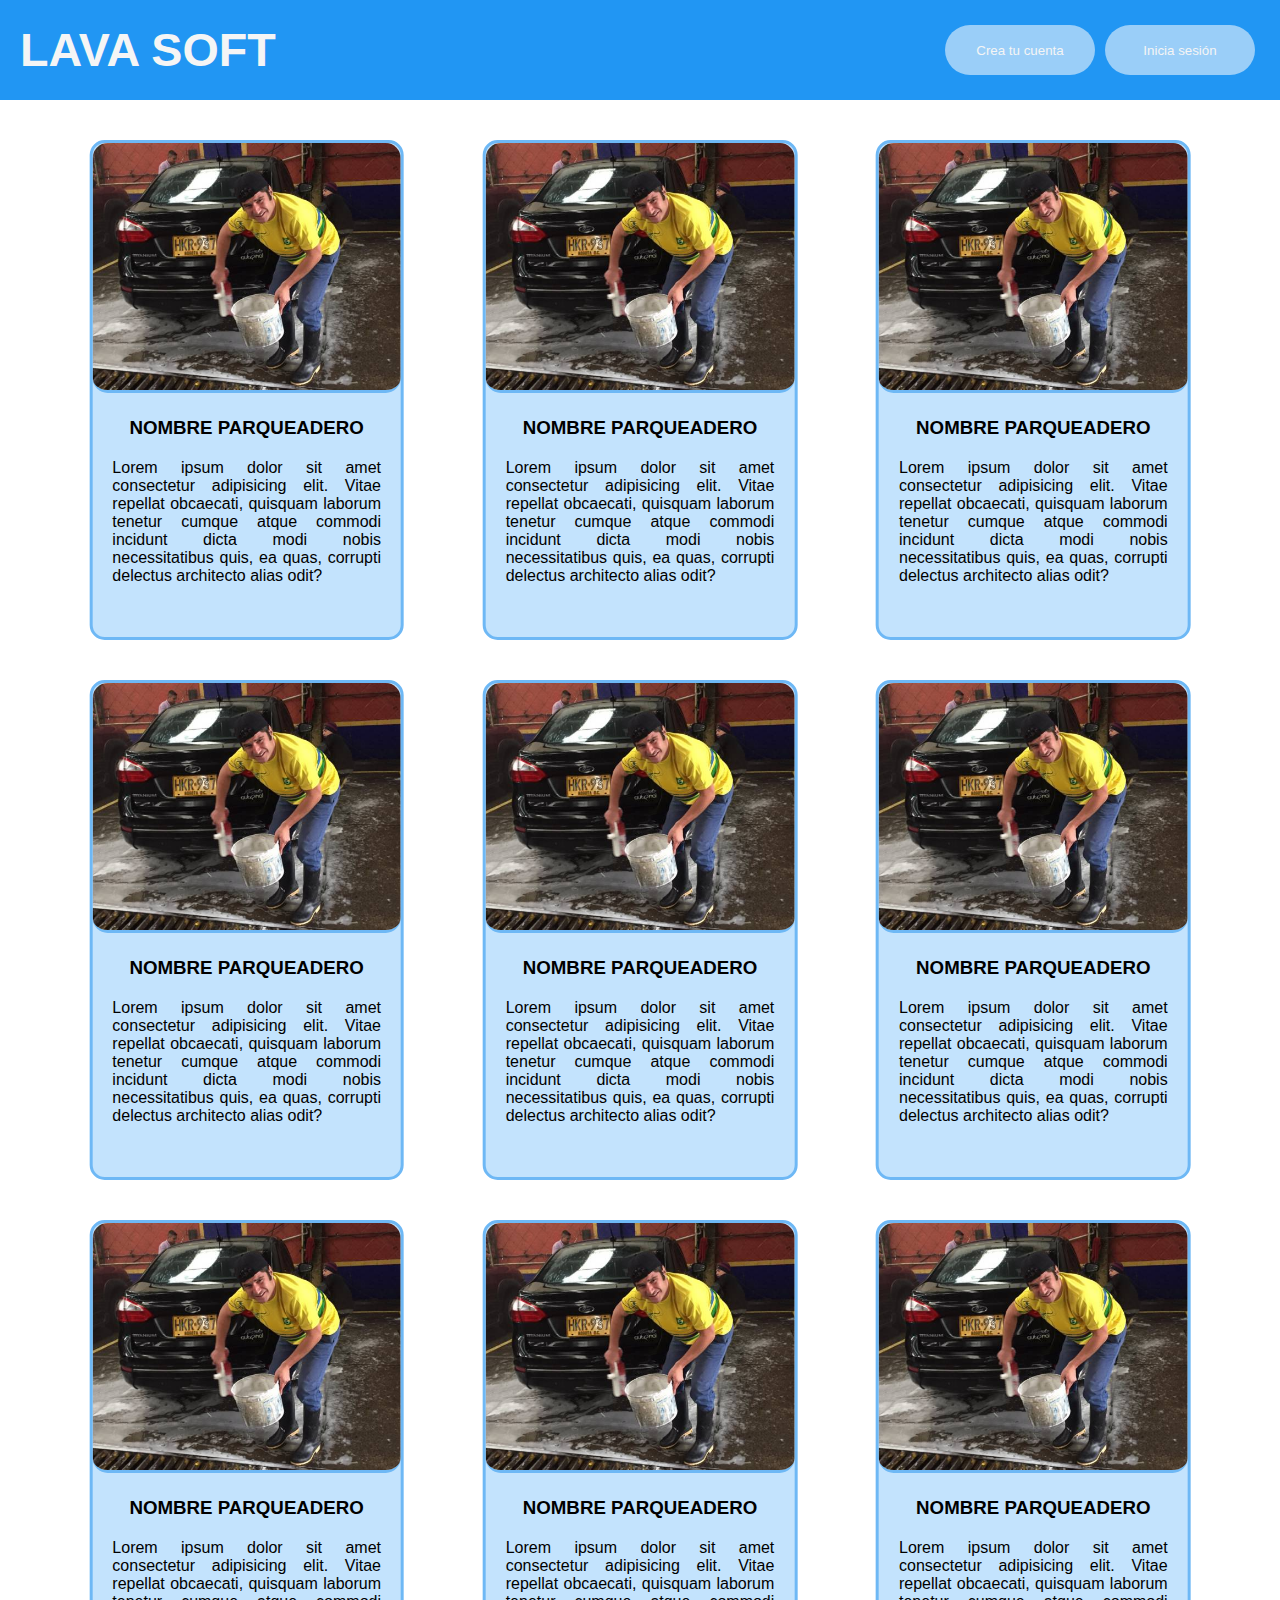
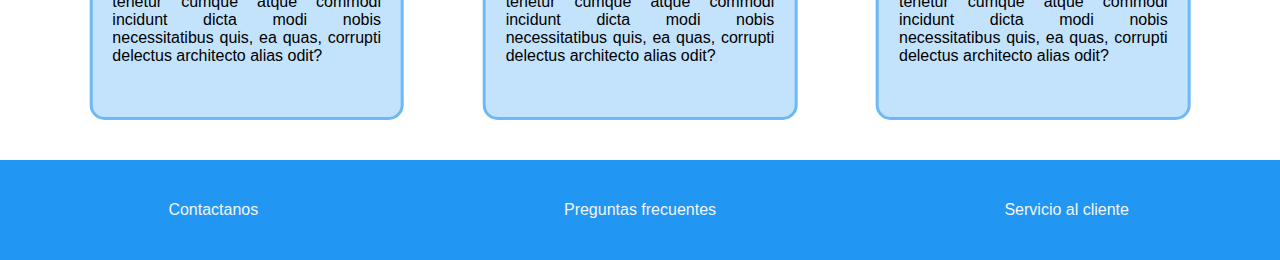
<file: index.html>
<!DOCTYPE html>
<html lang="en">

<head>
    <meta charset="UTF-8">
    <meta http-equiv="X-UA-Compatible" content="IE=edge">
    <meta name="viewport" content="width=device-width, initial-scale=1.0">
    <title>LavaSoft</title>
    <link rel="stylesheet" href="style.css">
</head>

<body>
    <div class="header">
        <div class="logo">
            <div class="tittle">
                <h1><a href="./index.html">LAVA SOFT</a></h1>
            </div>
        </div>
        <div class="log">
            <a href="./register.html" id="regisA"><button onclick="openRegister()" class="buttonReg">Crea tu
                    cuenta</button></a>

            <a href="./login.html" id="loginA"><button onclick="openLogIn()" class="buttonLog">Inicia
                    sesión</button></a>
        </div>
    </div>
    <div class="container">
        <div class="container-target">
            <div class="target">
                <a href="./login.html">
                    <img src="foto.jpg" alt="">
                    <h3>NOMBRE PARQUEADERO</h3>
                    <p>Lorem ipsum dolor sit amet consectetur adipisicing elit. Vitae repellat obcaecati, quisquam
                        laborum tenetur cumque atque commodi incidunt dicta modi nobis necessitatibus quis, ea quas,
                        corrupti delectus architecto alias odit?</p>
                </a>
            </div>
            <div class="target">
                <a href="./login.html">
                    <img src="foto.jpg" alt="">
                    <h3>NOMBRE PARQUEADERO</h3>
                    <p>Lorem ipsum dolor sit amet consectetur adipisicing elit. Vitae repellat obcaecati, quisquam
                        laborum tenetur cumque atque commodi incidunt dicta modi nobis necessitatibus quis, ea quas,
                        corrupti delectus architecto alias odit?</p>
                </a>
            </div>
            <div class="target">
                <a href="./login.html">
                    <img src="foto.jpg" alt="">
                    <h3>NOMBRE PARQUEADERO</h3>
                    <p>Lorem ipsum dolor sit amet consectetur adipisicing elit. Vitae repellat obcaecati, quisquam
                        laborum tenetur cumque atque commodi incidunt dicta modi nobis necessitatibus quis, ea quas,
                        corrupti delectus architecto alias odit?</p>
                </a>
            </div>
            <div class="target">
                <a href="./login.html">
                    <img src="foto.jpg" alt="">
                    <h3>NOMBRE PARQUEADERO</h3>
                    <p>Lorem ipsum dolor sit amet consectetur adipisicing elit. Vitae repellat obcaecati, quisquam
                        laborum tenetur cumque atque commodi incidunt dicta modi nobis necessitatibus quis, ea quas,
                        corrupti delectus architecto alias odit?</p>
                </a>
            </div>
            <div class="target">
                <a href="./login.html">
                    <img src="foto.jpg" alt="">
                    <h3>NOMBRE PARQUEADERO</h3>
                    <p>Lorem ipsum dolor sit amet consectetur adipisicing elit. Vitae repellat obcaecati, quisquam
                        laborum tenetur cumque atque commodi incidunt dicta modi nobis necessitatibus quis, ea quas,
                        corrupti delectus architecto alias odit?</p>
                </a>
            </div>
            <div class="target">
                <a href="./login.html">
                    <img src="foto.jpg" alt="">
                    <h3>NOMBRE PARQUEADERO</h3>
                    <p>Lorem ipsum dolor sit amet consectetur adipisicing elit. Vitae repellat obcaecati, quisquam
                        laborum tenetur cumque atque commodi incidunt dicta modi nobis necessitatibus quis, ea quas,
                        corrupti delectus architecto alias odit?</p>
                </a>
            </div>
            <div class="target">
                <a href="./login.html">
                    <img src="foto.jpg" alt="">
                    <h3>NOMBRE PARQUEADERO</h3>
                    <p>Lorem ipsum dolor sit amet consectetur adipisicing elit. Vitae repellat obcaecati, quisquam
                        laborum tenetur cumque atque commodi incidunt dicta modi nobis necessitatibus quis, ea quas,
                        corrupti delectus architecto alias odit?</p>
                </a>
            </div>
            <div class="target">
                <a href="./login.html">
                    <img src="foto.jpg" alt="">
                    <h3>NOMBRE PARQUEADERO</h3>
                    <p>Lorem ipsum dolor sit amet consectetur adipisicing elit. Vitae repellat obcaecati, quisquam
                        laborum tenetur cumque atque commodi incidunt dicta modi nobis necessitatibus quis, ea quas,
                        corrupti delectus architecto alias odit?</p>
                </a>
            </div>
            <div class="target">
                <a href="./login.html">
                    <img src="foto.jpg" alt="">
                    <h3>NOMBRE PARQUEADERO</h3>
                    <p>Lorem ipsum dolor sit amet consectetur adipisicing elit. Vitae repellat obcaecati, quisquam
                        laborum tenetur cumque atque commodi incidunt dicta modi nobis necessitatibus quis, ea quas,
                        corrupti delectus architecto alias odit?</p>
                </a>
            </div>
            
        </div>
    </div>
    <div class="footer">
        <div class="contacto">
            <a href="https://wa.me/+573209269012/?text=Hola,%20quiero%20lavar%20mi%20vehiculo."
                target="_blank">Contactanos </a>
        </div>
        <div class="fac">
            <a href="">Preguntas frecuentes</a>
        </div>
        <div class="sac">
            <a href="">Servicio al cliente</a>
        </div>
    </div>
    <script src="script.js"></script>
</body>

</html>
</file>
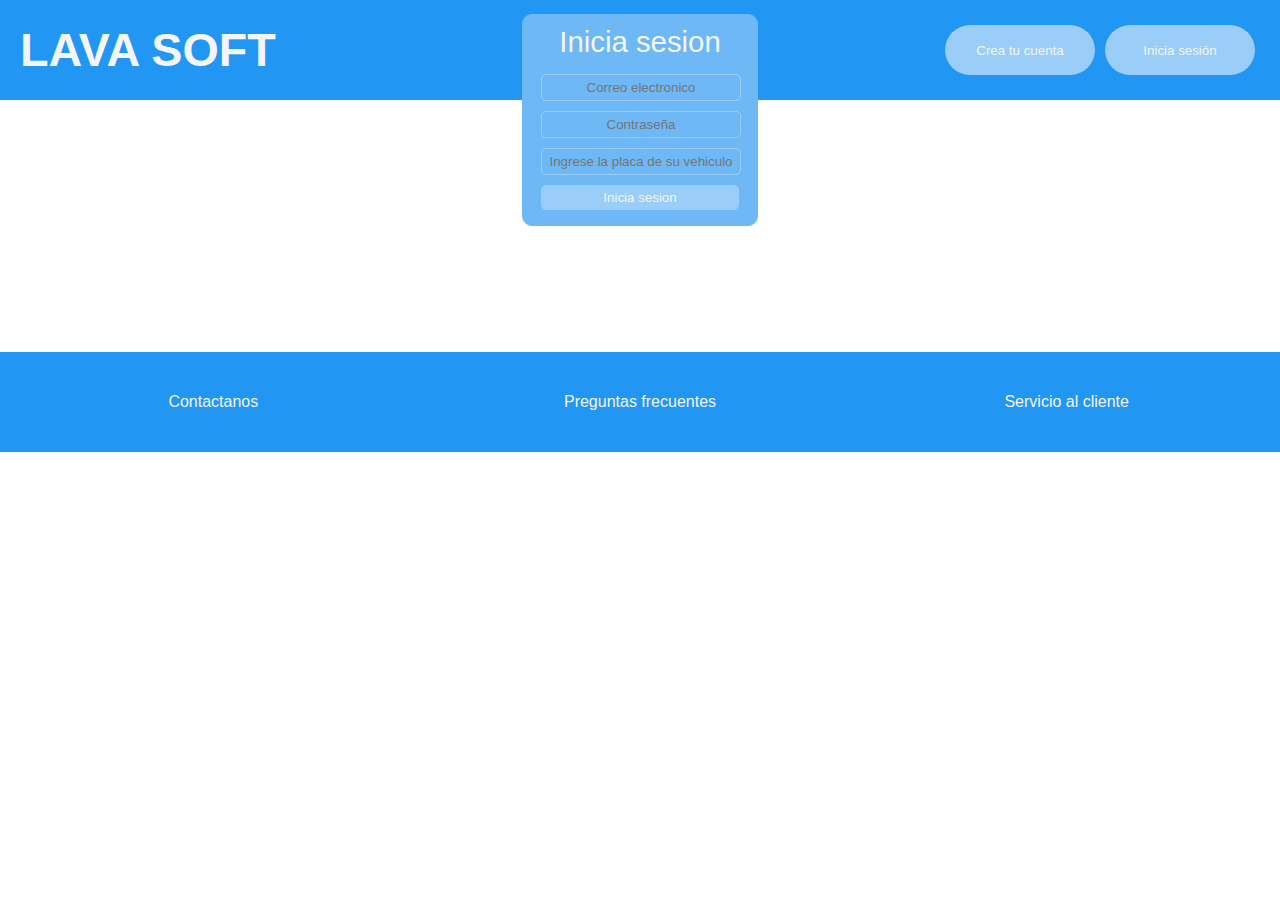
<file: login.html>
<!DOCTYPE html>
<html lang="en">
<head>
    <meta charset="UTF-8">
    <meta http-equiv="X-UA-Compatible" content="IE=edge">
    <meta name="viewport" content="width=device-width, initial-scale=1.0">
    <title>LavaSoft</title>
    <link rel="stylesheet" href="style.css">
</head>
<body>
    <div class="header">
        <div class="logo">
            <div class="tittle">
                <h1><a href="./index.html">LAVA SOFT</a></h1>
            </div>
        </div>
        <div class="log">
            <a href="./register.html" id="regisA"><button onclick="openRegister()" class="buttonReg">Crea tu cuenta</button></a>
            
            <a href="./login.html" id="loginA"><button onclick="openLogIn()" class="buttonLog">Inicia sesión</button></a>
        </div>
    </div>
<div class="container">
    <div class="modelLogIn" id="modelLogIn" style="display: flex; flex-direction: column;">
        <p>Inicia sesion</p>
        <form action="" id="logIn">
            <input type="text" name="correo" id="email" placeholder="Correo electronico" required>
            <input type="password" name="contraseña" id="password" placeholder="Contraseña" required>
            <input type="text" name="numPlaca" placeholder="Ingrese la placa de su vehiculo" required>
            <input type="submit" name="enviar" value="Inicia sesion" id="envioDatos" >
        </form>
    </div>
</div>
<div class="footer">
    <div class="contacto">
            <a href="https://wa.me/+573209269012/?text=Hola,%20quiero%20lavar%20mi%20vehiculo." target="_blank">Contactanos </a>  
    </div>
    <div class="fac">
        <a href="">Preguntas frecuentes</a>
    </div>
    <div class="sac">
        <a href="">Servicio al cliente</a>
    </div>
</div>
    <script src="script.js"></script>
</body>
</html>
</file>
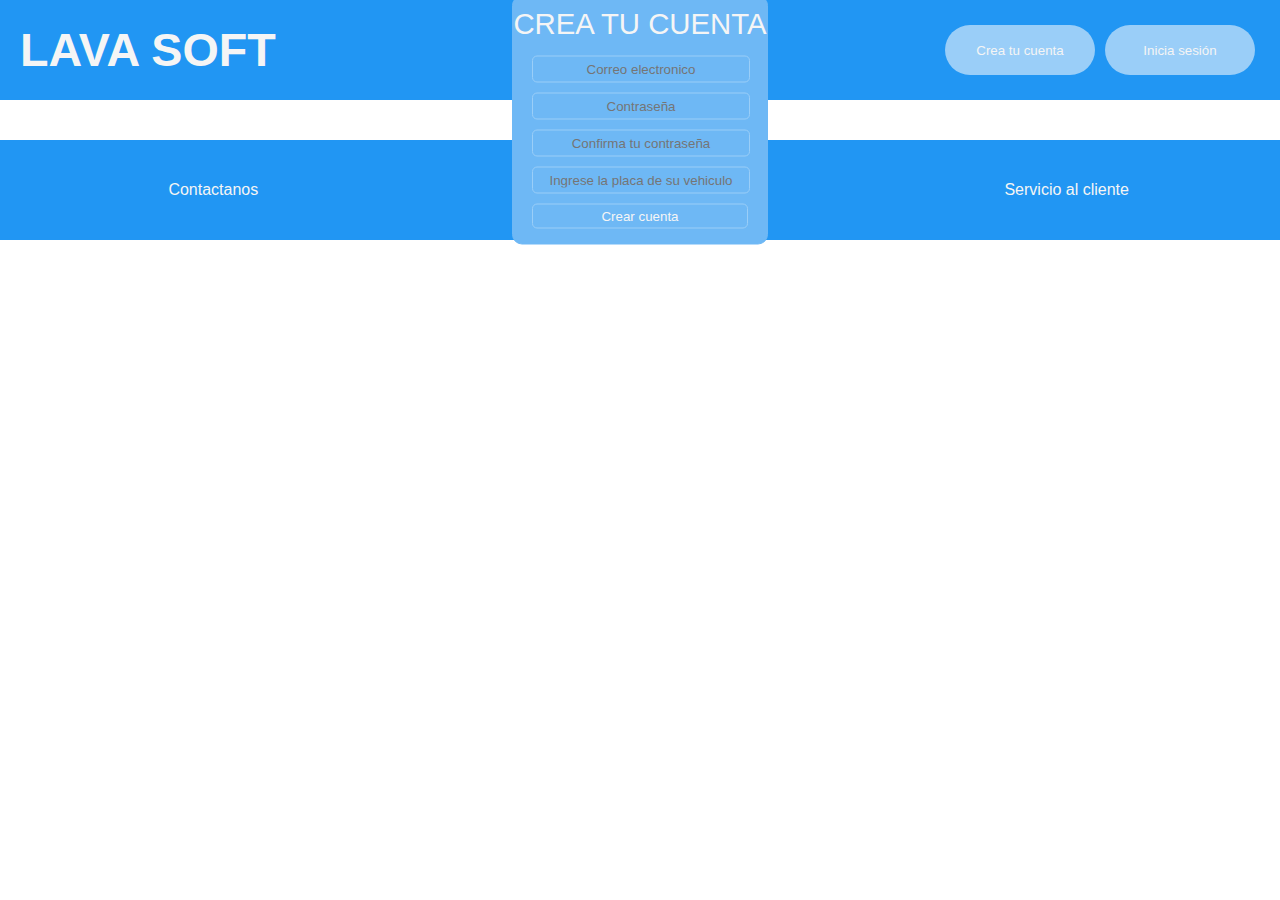
<file: register.html>
<!DOCTYPE html>
<html lang="en">
<head>
    <meta charset="UTF-8">
    <meta http-equiv="X-UA-Compatible" content="IE=edge">
    <meta name="viewport" content="width=device-width, initial-scale=1.0">
    <title>LavaSoft</title>
    <link rel="stylesheet" href="style.css">
</head>
<body>
    <div class="header">
        <div class="logo">
            <div class="tittle">
                <h1><a href="./index.html">LAVA SOFT</a></h1>
            </div>
        </div>
        <div class="log">
            <a href="./register.html" id="regisA"><button onclick="openRegister()" class="buttonReg">Crea tu cuenta</button></a>
            
            <a href="./login.html" id="loginA"><button onclick="openLogIn()" class="buttonLog">Inicia sesión</button></a>
        </div>
    </div>
<div class="container">
    <div class="modelRegister" id="modelRegister" style="display: flex; flex-direction: column;">
        <p>CREA TU CUENTA</p>
        <form action="http://localhost:5500/register.html" id="register">
            <input type="text" name="email" id="email" placeholder="Correo electronico" required>
            <input type="password" name="password" id="password" placeholder="Contraseña" required>
            <input type="password" name="password" id="passwordVer" placeholder="Confirma tu contraseña" required>
            <input type="text" name="numberId" id="numberId" placeholder="Ingrese la placa de su vehiculo" required>
            <input type="submit" name="send" id="sendData" value="Crear cuenta" onclick="sendData()">
        </form>
    </div>
    <div class="ensayo">

    </div>

</div>
<div class="footer">
    <div class="contacto">
            <a href="https://wa.me/+573209269012/?text=Hola,%20quiero%20lavar%20mi%20vehiculo." target="_blank">Contactanos </a>  
    </div>
    <div class="fac">
        <a href="">Preguntas frecuentes</a>
    </div>
    <div class="sac">
        <a href="">Servicio al cliente</a>
    </div>
</div>
    <script src="script.js"></script>
</body>
</html>
</file>
<file: style.css>
* {
    font-family: 'Trebuchet MS', 'Lucida Sans Unicode', 'Lucida Grande', 'Lucida Sans', Arial, sans-serif;

    margin: 0;
    padding: 0;
}

.header {
    width: 100%;
    height: 100px;
    display: flex;
    position: relative;
    background-color: #2196f3;
    margin-bottom: 20px;
}

.footer {
    width: 100%;
    height: 100px;
    display: flex;
    justify-content: center;
    align-items: center;
    background-color: #2196f3;
    margin-top: 20px;
    position: inherit;
    bottom: 0px;
}

.footer>div {
    display: flex;
    justify-content: center;
    margin: 20px;
    width: 33.3%;
    color: whitesmoke;
    animation-duration: 1, 5s;
    animation-name: slidein;
}

.footer>div>a {
    text-decoration: none;
    color: whitesmoke;
}

.footer>div>a::placeholder {
    text-decoration: none;
    color: red;
}

.logo {
    width: 50%;
    display: flex;
    align-items: center;
    margin: 0px 20px;
}

.logo>.tittle>h1 {
    font-size: 35pt;
    color: whitesmoke;

}

.tittle>h1>a {
    text-decoration: none;
    color: whitesmoke;
}

.log {
    width: 50%;
    height: 100%;
    display: flex;
    justify-content: right;
    margin: 0px 20px;
    align-items: center;
}

#regisA {
    width: 25%;
    height: 50%;
    background-color: #9acef8;
    border-radius: 25px;
    color: whitesmoke;
    border: none;

    margin: 0px 5px;
}

#regisA>button {
    cursor: pointer;
    height: 100%;
    width: 100%;
    text-decoration: none;
    color: whitesmoke;
    background-color: transparent;
    border: none;
    font-size: 10pt;
}

#regisA:hover {
    background-color: #006ac7;

}

#loginA {
    width: 25%;
    height: 50%;
    background-color: #9acef8;
    border-radius: 25px;
    color: whitesmoke;
    border: none;
    cursor: pointer;
    margin: 0px 5px;
}

#loginA>button {
    cursor: pointer;
    height: 100%;
    width: 100%;
    text-decoration: none;
    color: whitesmoke;
    background-color: transparent;
    border: none;
    font-size: 10pt;
}

#loginA:hover {
    background-color: #006ac7;
}

.container {
    display: flex;
    flex-direction: column;
    background-color: white;
    padding: 0px 50px;
    position: relative;
}

.container-target {
    display: grid;
    grid-template-columns: repeat(3, 1fr);

}

.target {
    width: 80%;
    height: 500px;
    margin: 20px 50%;
    transform: translateX(-50%);
    box-sizing: border-box;
    border-radius: 15px;
    background-color: #c3e3fd;
    border: 3px solid #6eb8f5;

}

.target:hover {
    background-color: #9acef8;
}

.target a {
    text-decoration: none;
}

.target img {
    width: 100%;
    height: 250px;
    object-fit: cover;
    border-radius: 15px;
    border-bottom: 3px solid #6eb8f5;
    box-sizing: border-box;
}

.target h3 {
    text-align: center;
    padding: 20px 0px;
    color: black;
}

.target p {
    text-align: justify;
    padding: 0px 20px;
    color: black;
}

/*ESTILOS MODAL */

.texto {
    margin: 0px 80px;
    display: flex;
    text-align: justify;
}

.imagenes {
    display: flex;
    width: 100%;
    height: 20vh;
    object-fit: cover;
    justify-content: center;
    margin: 50px 0px;
}

.imagenes>img {
    margin: 10px;
}

.modelRegister {
    position: absolute;
    width: 20%;
    border-radius: 10px;
    border: 1px solid #6eb8f5;
    box-sizing: border-box;
    z-index: 10;
    color: whitesmoke;
    background-color: #6eb8f5;
    align-items: center;
    transform: translateX(-50%) translateY(-50%);
    top: 50%;

    left: 50%;
}

.modelLogIn {
    width: 20%;
    border-radius: 10px;
    border: 1px solid #6eb8f5;
    box-sizing: border-box;
    z-index: 10;
    color: whitesmoke;
    background-color: #6eb8f5;
    align-items: center;
    transform: translateX(-50%) translateY(-50%);
    left: 50%;
    position: relative;
    top: 50%;
}

.modelRegister>p {
    font-size: 22pt;
    color: whitesmoke;
    text-align: center;
    margin: 10px 0px 5px 0px;
}

.modelLogIn>p {
    font-size: 22pt;
    color: whitesmoke;
    text-align: center;
    margin: 10px 0px 5px 0px;
}

#register {
    width: 85%;
    display: flex;
    margin: 5px 20px 10px 20px;
    flex-direction: column;
}

#register>input::placeholder {
    text-align: center;
}

#logIn {
    width: 85%;
    display: flex;
    margin: 5px 20px 10px 20px;
    flex-direction: column;
}

#logIn>input::placeholder {
    text-align: center;
}

form>input {
    border: 1px solid #9acef8;
    border-radius: 5px;
    width: 100%;
    margin: 5px 0px;
    background-color: transparent;
    height: 25px;
    color: whitesmoke;
}

#envioDatos {
    background-color: #9acef8;
}
</file>
